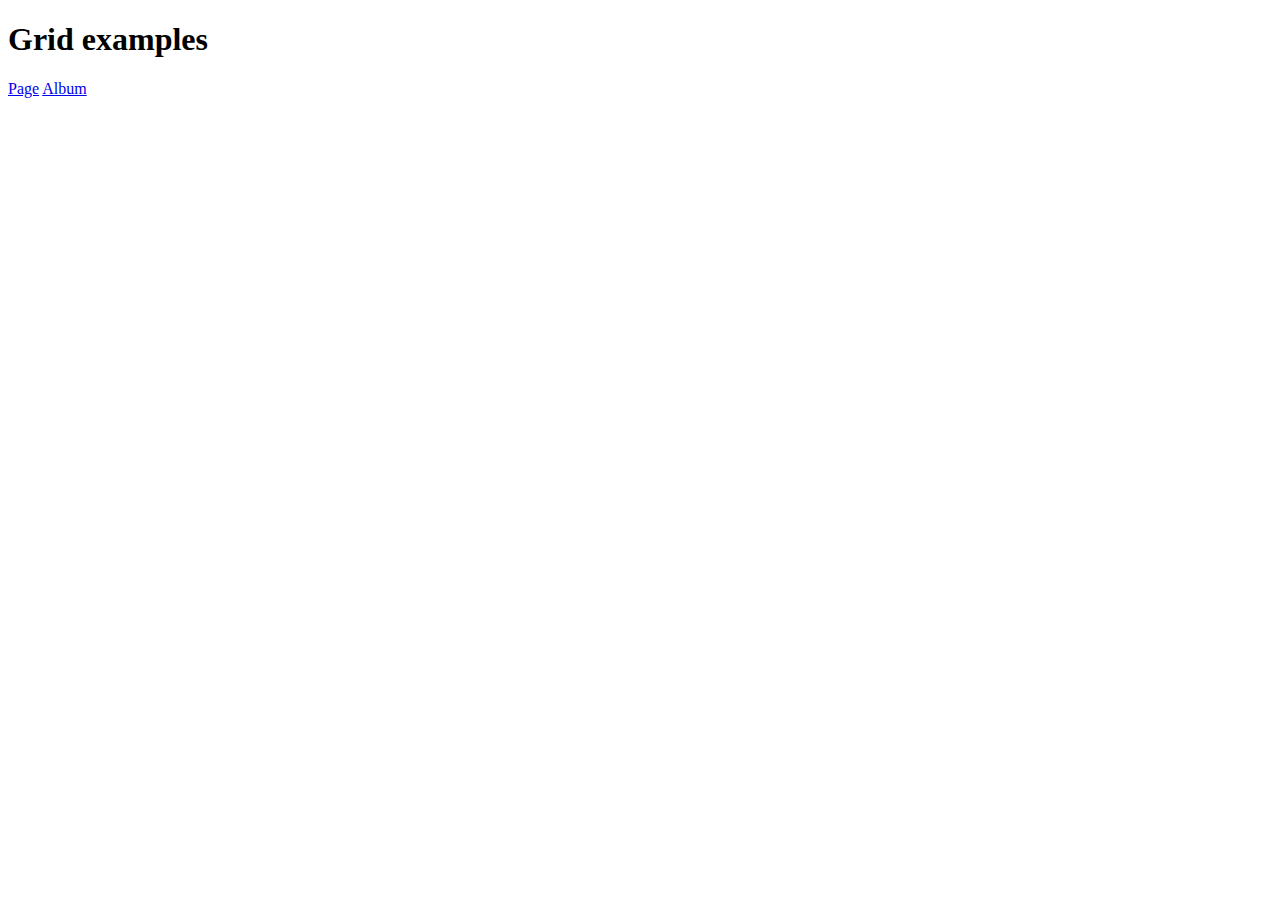
<file: index.html>
<!DOCTYPE html>
<html lang="en">

<head>
    <meta charset="UTF-8">
    <meta http-equiv="X-UA-Compatible" content="IE=edge">
    <meta name="viewport" content="width=device-width, initial-scale=1.0">
    <title>Grid</title>
</head>

<body>
    <h1>Grid examples</h1>
    <a href="./grid-area.html">Page</a>
    <a href="./grid-album.html">Album</a>

</body>

</html>
</file>
